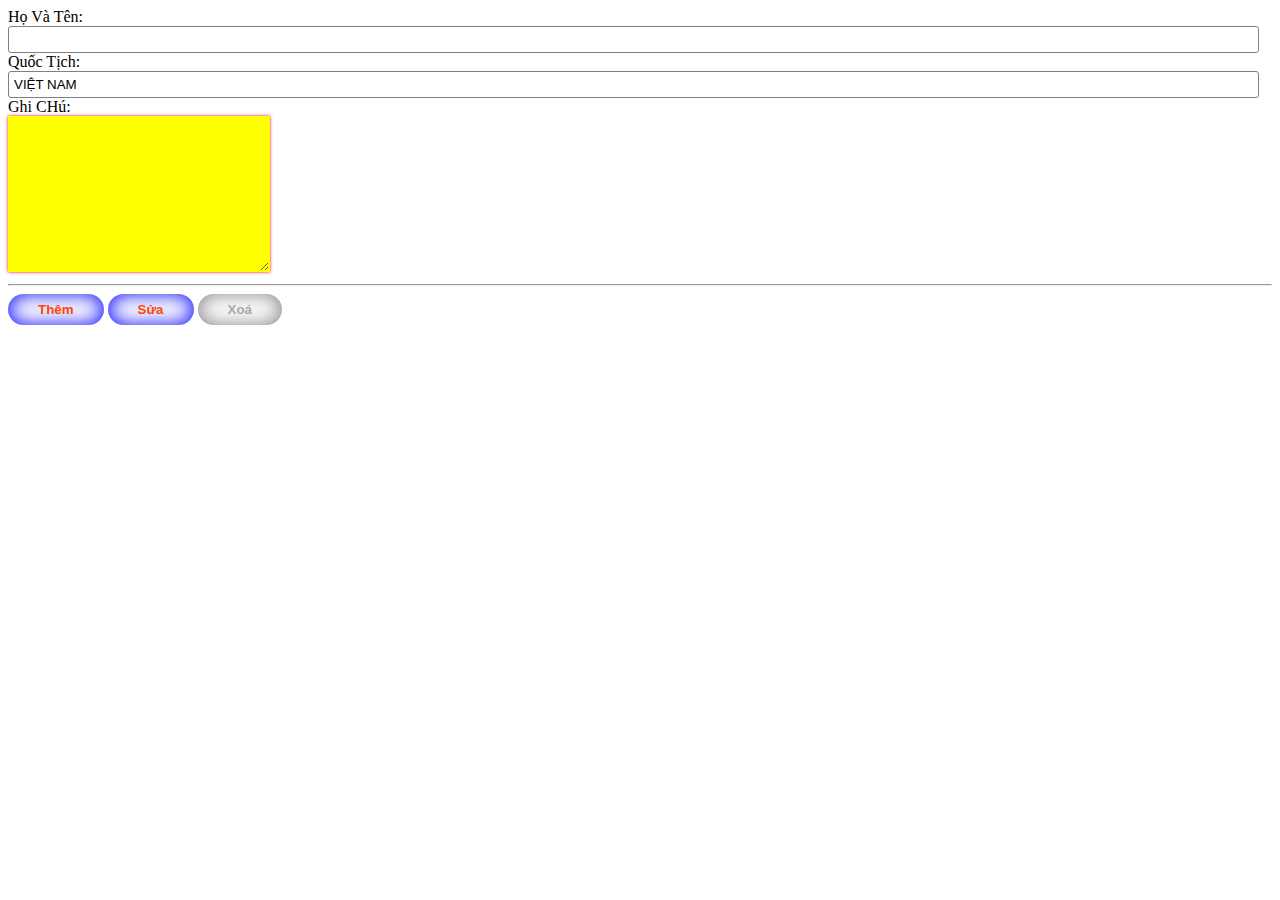
<file: bai1/index.html>
<!DOCTYPE html>
<html lang="en">
<head>
    <meta charset="UTF-8">
    <meta name="viewport" content="width=device-width, initial-scale=1.0">
    <title>thongtindangky</title>
    <link rel="stylesheet" href="style.css">
</head>
<body>
    <form>
       <div class="from_group">
        <label> Họ Và Tên:</label> <br>
        <input type="text" class="from-control" tabindex="1">
       </div>
   
       <div class="from_group">
        <label> Quốc Tịch:</label> <br>
        <input type="text" class="from-control" value="VIỆT NAM" readonly>
       </div>    

       <div class="from_group">
        <label> Ghi CHú:</label> <br>
        <textarea cols="30" rows="10" tabindex="2"></textarea> 
       </div>
        <hr>
       <div class="from_group">
        <input type="submit" tabindex="33" class="from-button" value="Thêm">
        <input type="submit" tabindex="4" class="from-button" value="Sửa">
        <input type="submit" disabled class="from-button" value="Xoá">
       </div>
        
             
    </form>
</body>
</html>
</file>
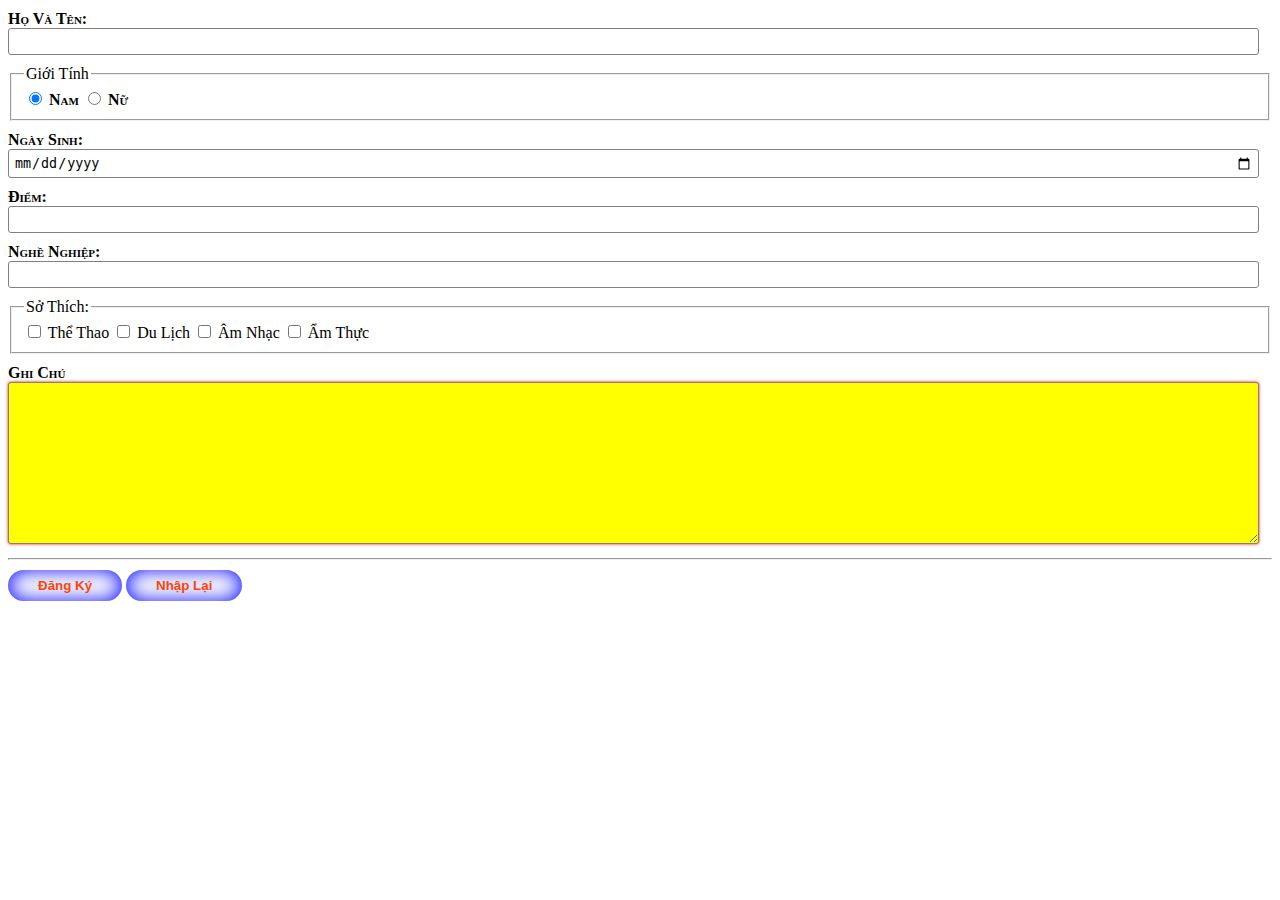
<file: bai2/index.html>
<!DOCTYPE html>
<html lang="en">
<head>
    <meta charset="UTF-8">
    <meta name="viewport" content="width=device-width, initial-scale=1.0">
    <title>thongtindangky2</title>
    <link rel="stylesheet" href="style2.css">
</head>
<body>
    <form>
       <div class="from-group">
         <label for=""> Họ Và Tên:</label> <br>
         <input type="text" class="from-control">
         </div>
        
        <div class="from-group">
           <fieldset>
           <legend> Giới Tính </legend>
           <label> <input name="gender" type="radio" checked> Nam</label>
           <label> <input name="gender" type="radio" > Nữ</label>
           </fieldset>
           </div>

        <div class="from-group">
          <label> Ngày Sinh:</label> <br>
          <input type="date" class="from-control"> 
          </div>

        <div class="from-group">
          <label for=""> Điểm:</label> <br>
          <input type="number" min="0" max="10" step="0.25" class="from-control">
          </div>

        <div class="from-group">
          <label> Nghề Nghiệp:</label> <br>
          <input list="nghe nghiep" class="from-control">
            <datalist id="nghe nghiep" >
             <option value="Giáo Viên">Giáo Viên</option>
             <option value="Ca Sĩ">Ca Sĩ</option>
             <option value="Bộ Đội">Bộ Đội</option>
             <option value="Kỹ Sư">Kỹ Sư</option>
             <option value="Công An">Công An</option>
            </datalist>
            </div>
        
         
        <div class="from-group">
          <fieldset>
            <legend> Sở Thích:</legend> 
            <input type="checkbox"> Thể Thao
            <input type="checkbox"> Du Lịch
            <input type="checkbox"> Âm Nhạc
            <input type="checkbox"> Ẩm Thực
           </fieldset>
           </div>
        

        <div class="from-group">
          <label for="">Ghi Chú</label> <br>
          <textarea name="" id="" cols="30" rows="10" class="from-control"></textarea>
          </div>
        <hr>
        
        <div class="from-group">
          <input type="submit" class="from-button" value="Đăng Ký" >
          <input type="submit" class="from-button" value="Nhập Lại">
         
        </div>
    </form>
</body>
</html>
</file>
<file: bai1/style.css>
.from-group{
    margin: 10px 0px;
}

.from-control{
    width: 98%;
    padding: 5px;
    outline: none;
    border: 1px solid gray;
    border-radius: 3px;
}

.from-group label{
    font-weight: bold;
    font-variant: small-caps;
}

.from-control:focus{
    background-color: yellow;
    box-shadow:0 0 3px red;
    border: 1px solid yellow;
}

.from-button{
    padding:8px 30px;
    outline: none;
    border: none;
    border-radius: 20px;
    font-weight: bold;
    background-color: white;
    color: orangered;
    box-shadow:inset 0 0 20px blue;
}

.from-button:hover{
    color:blue;
    box-shadow:inset 0 0 20px orangered;

}

.from-button:disabled{
    color: darkgray;
    box-shadow:inset 0 0 20px gray;
}

textarea{
    background-color: yellow;
    box-shadow:0 0 3px red;
    border: 1px solid yellow;
}
</file>
<file: bai2/style2.css>
.from-group{
    margin: 10px 0px;
}

.from-control{
    width: 98%;
    padding: 5px;
    outline: none;
    border: 1px solid gray;
    border-radius: 3px;
}

.from-group label{
    font-weight: bold;
    font-variant: small-caps;
}

.from-control:focus{
    background-color: yellow;
    box-shadow:0 0 3px red;
    border: 1px solid yellow;
}

.from-button{
    padding:8px 30px;
    outline: none;
    border: none;
    border-radius: 20px;
    font-weight: bold;
    background-color: white;
    color: orangered;
    box-shadow:inset 0 0 20px blue;
}

.from-button:hover{
    color:blue;
    box-shadow:inset 0 0 20px orangered;

}

.from-button:disabled{
    color: darkgray;
    box-shadow:inset 0 0 20px gray;
}

textarea{
    background-color: yellow;
    box-shadow:0 0 3px red;
    border: 1px solid yellow;
}
</file>
